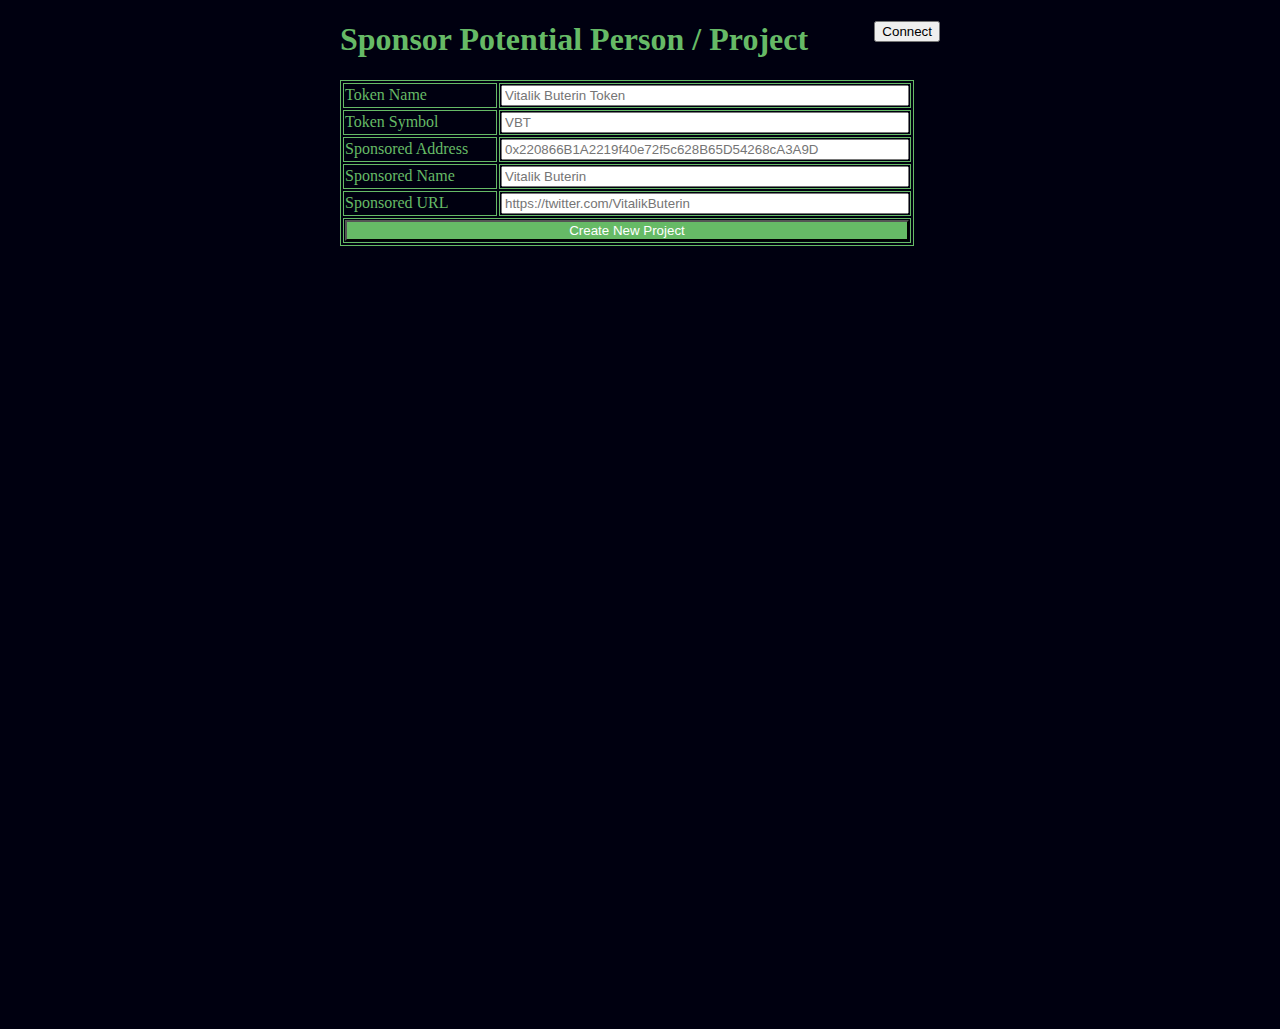
<file: index.html>
<!DOCTYPE html>
<html>
  <head>
    <title>Sponsor </title>
    <link rel="stylesheet" href="index.css">
  </head>

  <body style="background-color:#000010;">
    <div style="background-color:#000010;margin:0 auto;">
      <div style="background-color:#000010;width:600px;height:1000px;margin:0 auto;">

        <button id="connectButton" style="float: right;">Connect</button>
        <h1>Sponsor Potential Person / Project</h1>
        <div id="table-container"></div>
        <div id="create-project" style="margin-top: 20px;">


          <table id="createTable">
            <tr>
              <td  style="width: 150px;">Token Name</td>
              <td><input style="width: 400px;" id="tokenName" placeholder="Vitalik Buterin Token" /></td>
            </tr>
            <tr>
              <td>Token Symbol</td>
              <td><input style="width: 400px;" id="tokenSymbol" placeholder="VBT" /></td>
            </tr>
            <tr>
              <td>Sponsored Address</td>
              <td><input style="width: 400px;" id="sponsoredAddress" placeholder="0x220866B1A2219f40e72f5c628B65D54268cA3A9D" /></td>
            </tr>
            <tr>
              <td>Sponsored Name</td>
              <td><input style="width: 400px;" id="sponsoredName" placeholder="Vitalik Buterin" /></td>
            </tr>
            <tr>
              <td>Sponsored URL</td>
              <td><input style="width: 400px;" id="sponsoredUrl" placeholder="https://twitter.com/VitalikButerin" /></td>
            </tr>
            <tr>
              <td colspan="2"><button type="button" id="createButton" style="color: white;background-color: rgb(102, 186, 102); width: 100%;"> Create New Project </button></td>
            </tr>
          </table>
        </div>
      </div>
    </div>
  </body>

  <script src="./index.js" type="module"></script>
</html>
</file>
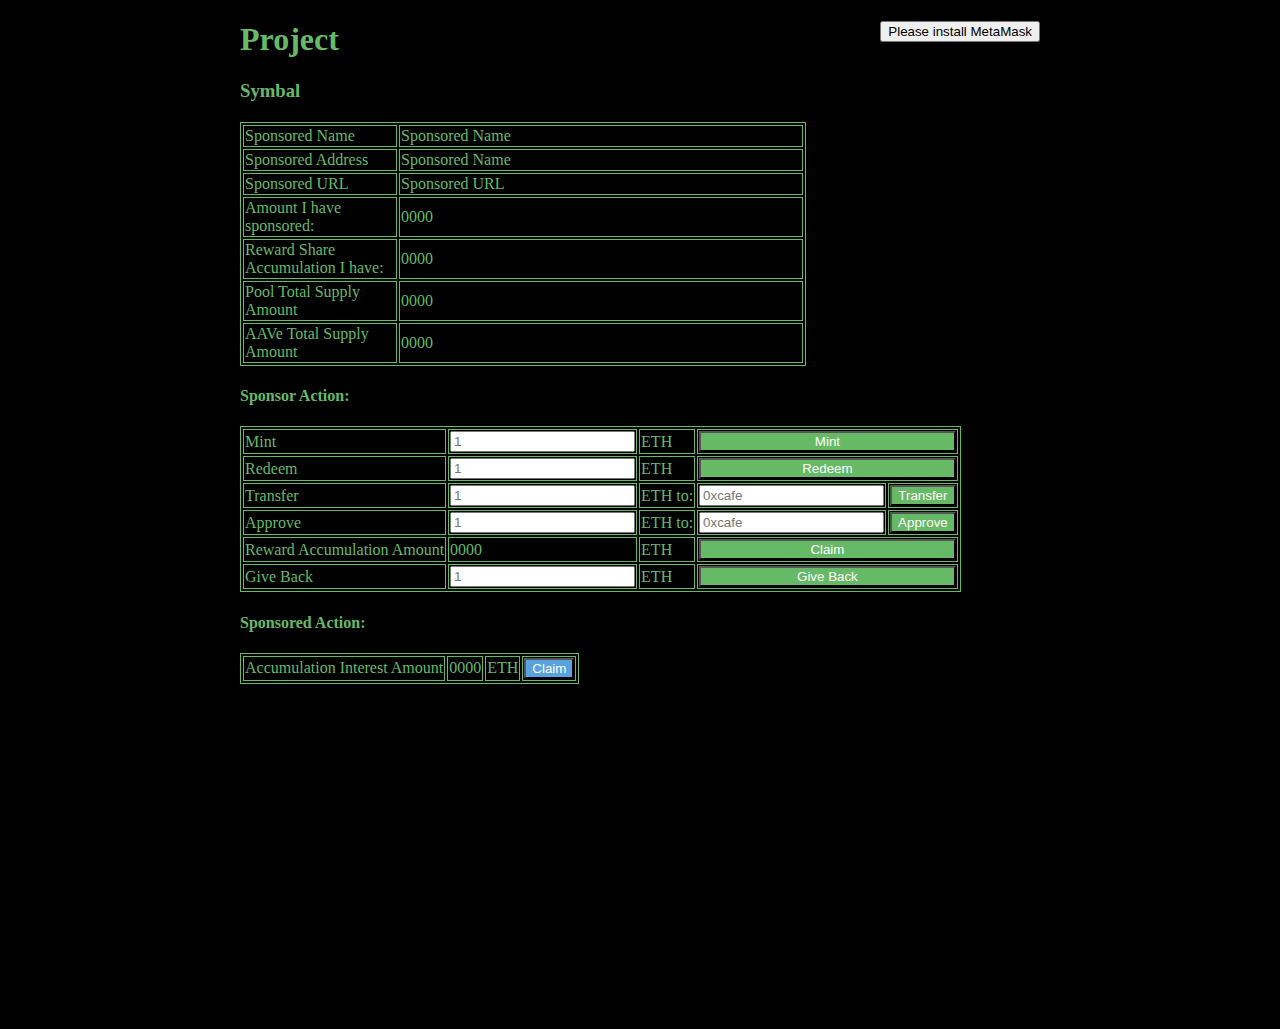
<file: pool copy.html>
<!DOCTYPE html>
<html>
  <head>
    <title>Project</title>
    <link rel="stylesheet" href="pool.css">
  </head>

  <body>
    <div style="background-color:#000000;margin:0 auto;">
        <div style="background-color:#000000;width:800px;height:1000px;margin:0 auto;">
          <button id="connectButton" style="float: right;">Connect</button>
            <h1 id="projectName">Project</h1>
            <h3 id="tokenSymbol">Symbal</h3>

            <table id="informTable">
              <tr>
                <td  style="width: 150px;">Sponsored Name</td>
                <td id="sponsoredName" style="width: 400px;">Sponsored Name</td>
              </tr>
              <tr>
                <td  style="width: 150px;">Sponsored Address</td>
                <td id="sponsoredAddress" style="width: 400px;">Sponsored Name</td>
              </tr>
              <tr>
                <td  style="width: 150px;">Sponsored URL</td>
                <td id="sponsoredURL" style="width: 400px;">Sponsored URL</td>
              </tr>
              <tr>
                <td  style="width: 150px;">Amount I have sponsored: </td>
                <td id="sponsorAmount" style="width: 400px;">0000</td>
              </tr>
              <tr>
                <td  style="width: 150px;">Reward Share Accumulation I have: </td>
                <td id="rewardShareAmount" style="width: 400px;">0000</td>
              </tr>
              <tr>
                <td  style="width: 150px;">Pool Total Supply Amount</td>
                <td id="poolTotalSupplyAmount" style="width: 400px;">0000</td>
              </tr>
              <tr>
                <td  style="width: 150px;">AAVe Total Supply Amount</td>
                <td id="aAVeTotalSupplyAmount" style="width: 400px;">0000</td>
              </tr>
            </table>

            <h4>Sponsor Action:</h4>
            <table id="userActionTable">
              <tr>
                <td>Mint</td>
                <td><input id="mintAmount" placeholder="1" /></td>
                <td>ETH</td>
                <td colspan="2"><button type="button" id="mintButton" class="action"> Mint </button></td>
              </tr>
              <tr>
                <td>Redeem</td>
                <td><input id="redeemAmount" placeholder="1" /></td>
                <td>ETH</td>
                <td colspan="2"><button type="button" id="redeemButton" class="action"> Redeem </button></td>
              </tr>
              <tr>
                <td>Transfer</td>
                <td><input id="transferAmount" placeholder="1" /></td>
                <td>ETH to:</td>
                <td><input id="transferTo" placeholder="0xcafe" /></td>
                <td><button type="button" id="transferButton" class="action"> Transfer </button></td>
              </tr>
              <tr>
                <td>Approve</td>
                <td><input id="approveAmount" placeholder="1" /></td>
                <td>ETH to:</td>
                <td><input id="approveTo" placeholder="0xcafe" /></td>
                <td><button type="button" id="approveButton" class="action"> Approve </button></td>
              </tr>

              <tr>
                <td>Reward Accumulation Amount</td>
                <td id="rewardGiveBackAmount">0000</td>
                <td>ETH</td>
                <td colspan="2"><button type="button" id="rewardGiveBackClaimButton" class="action"> Claim </button></td>
              </tr>
              <tr>
                <td>Give Back</td>
                <td><input id="giveBackAmount" placeholder="1" /></td>
                <td>ETH</td>
                <td colspan="2"><button type="button" id="giveBackButton" class="action"> Give Back </button></td>
              </tr>
            </table>
            
            <h4>Sponsored Action:</h4>
            <table id="sponsoredActionTable">
              <tr>
                <td>Accumulation Interest Amount</td>
                <td id="accumulationInterestAmount">0000</td>
                <td>ETH</td>
                <td colspan="2"><button type="button" id="accumulationInterestClaimButton" class="action" style="background-color:#5aa1df;"> Claim </button></td>
              </tr>
            </table>
            <div id="table-container"></div>
            
            <!-- <div>
            <label for="mintAmount">ETH Amount</label>
            <input id="mintAmount" placeholder="1" />
            <button type="button" id="mintButton" > Mint </button>
            </div>
            <div>
            <label for="redeemAmount">ETH Amount</label>
            <input id="redeemAmount" placeholder="1" />
            <button type="button" id="redeemButton" > Redeem </button>
            </div> -->
        </div>
    </div>
  </body>

  <script src="./pool.js" type="module"></script>
</html>
</file>
<file: index.css>
body {
    background-color: black;
}
p{
    display: inline-block;
}
h1, h2, h3, h4, p, label, th, td, a {
    color: rgb(102, 186, 102);
}
table, th, td {
  border: 1px solid  rgb(102, 186, 102);
}

table {
  margin-top: 20px;
}

a:link {
  color: green;
  background-color: transparent;
  text-decoration: none;
  }

  a:visited {
    color: green;
  background-color: transparent;
  text-decoration: none;
  }

  a:hover {
    color: green;
  background-color: transparent;
  text-decoration: underline;
  }

  a:active {
    color: green;
  background-color: transparent;
  text-decoration: underline;
  }
</file>
<file: pool.css>
body {
    background-color: black;
}
p{
    display: inline-block;
}
h1, h2, h3, h4, p, label, th, td, a {
    color: rgb(102, 186, 102);
}
table, th, td {
  border: 1px solid  rgb(102, 186, 102);
}

table {
  margin-top: 20px;
}

.action {
  color: white;background-color: 
  rgb(102, 186, 102); 
  width: 100%;
}
</file>
